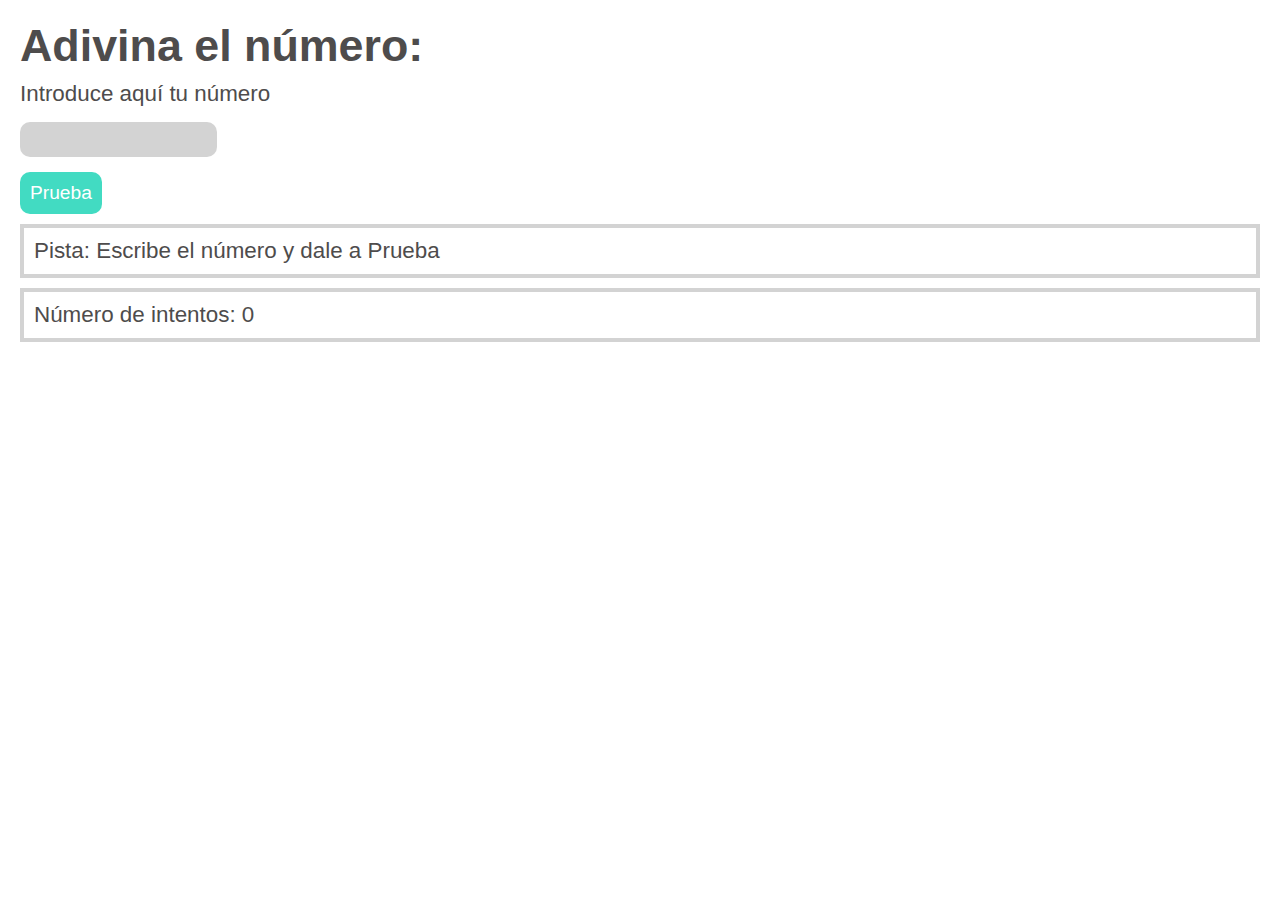
<file: docs/index.html>
<!DOCTYPE html>
<html lang="es">

<head>
    <meta charset="UTF-8" />
    <meta name="viewport" content="width=device-width, initial-scale=1" />
    <title>Evaluación intermedia Js</title>
    
  <link rel="stylesheet" href="./assets/index-856e37d1.css">
</head>

<body>
    <main class="main">

        <h1>Adivina el número:</h1>
        <form class="form" action="">
            <label for="number">Introduce aquí tu número</label>
            <input class="form__input js-number-input" type="number" id="number" name="number">
            <button class="form__btn js-btn" type="submit">Prueba</button>
        </form>

        <ul class="list">
            <li class="list__item1 js-list-item1">Pista: Escribe el número y dale a Prueba</li>
            <li class="list__item2 js-list-item2">Número de intentos: 0</li>
        </ul>

    </main>



    <script type="text/javascript" src="./js/main.js"></script>
</body>

</html>
</file>
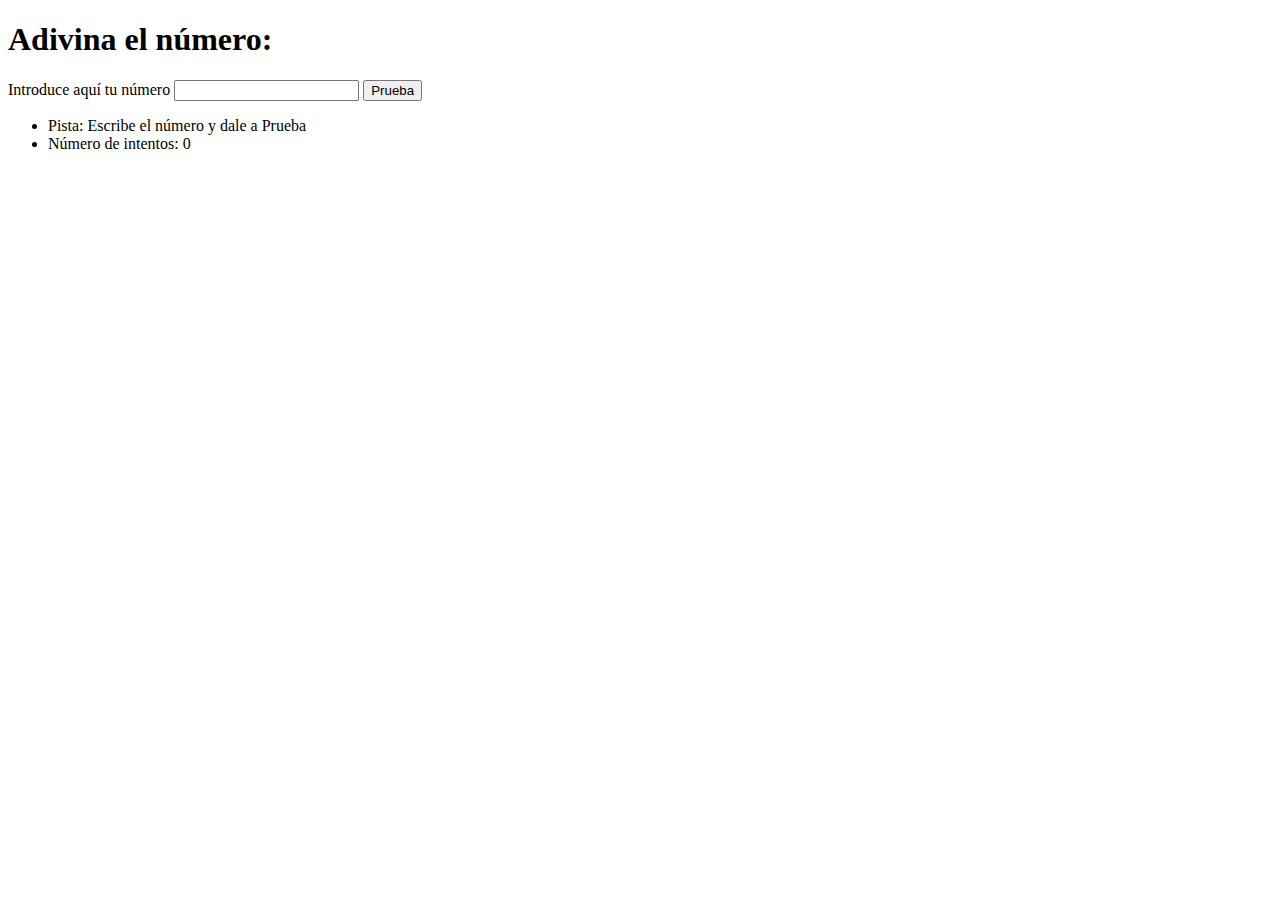
<file: src/index.html>
<!DOCTYPE html>
<html lang="es">

<head>
    <meta charset="UTF-8" />
    <meta name="viewport" content="width=device-width, initial-scale=1" />
    <title>Evaluación intermedia Js</title>
    <link rel="stylesheet" href="./scss/main.scss">
</head>

<body>
    <main class="main">

        <h1>Adivina el número:</h1>
        <form class="form" action="">
            <label for="number">Introduce aquí tu número</label>
            <input class="form__input js-number-input" type="number" id="number" name="number">
            <button class="form__btn js-btn" type="submit">Prueba</button>
        </form>

        <ul class="list">
            <li class="list__item1 js-list-item1">Pista: Escribe el número y dale a Prueba</li>
            <li class="list__item2 js-list-item2">Número de intentos: 0</li>
        </ul>

    </main>



    <script type="text/javascript" src="./js/main.js"></script>
</body>

</html>
</file>
<file: docs/assets/index-856e37d1.css>
*{box-sizing:border-box;margin:0;padding:0}a{text-decoration:none;color:inherit}ul{list-style:none}button{background:none;border:none}.main{padding:20px;display:flex;flex-direction:column;gap:10px;font-family:Lucida Sans,Lucida Sans Regular,Lucida Grande,Lucida Sans Unicode,Geneva,Verdana,sans-serif;font-size:1.4rem;color:#4e4c4c}.form{display:flex;flex-direction:column;gap:15px;align-items:flex-start}.form__input{align-self:flex-start;background-color:#d3d3d3;padding:10px;border-radius:10px;border:none}.form__btn{background:rgb(66,219,194);padding:10px;border-radius:10px;font-size:1.2rem;color:#fff}.list{display:flex;flex-direction:column;gap:10px}.list__item1,.list__item2{border:4px solid lightgrey;padding:10px}
</file>
